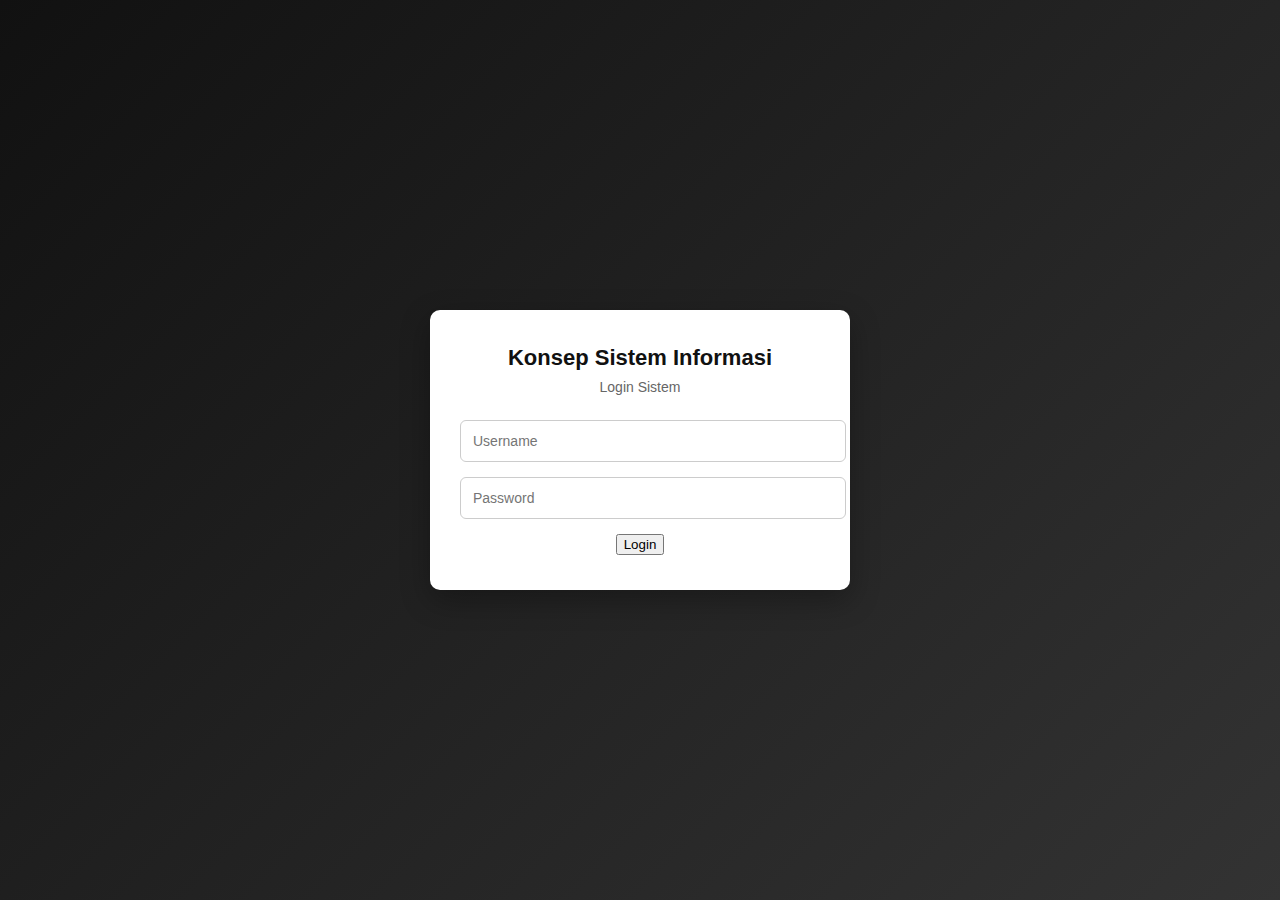
<file: index.html>
<!DOCTYPE html>
<html lang="id">
  <head>
    <meta charset="UTF-8" />
    <title>Login | Konsep Sistem Informasi</title>
    <link rel="stylesheet" href="assets/css/style.css" />
  </head>
  <body class="login-page">
    <div class="login-container">
      <div class="login-card">
        <h1>Konsep Sistem Informasi</h1>
        <p class="subtitle">Login Sistem</p>
        <form id="loginForm" onsubmit="login(); return false;">
          <input
            type="text"
            id="username"
            placeholder="Username"
            autocomplete="off"
          />
          <input
            type="password"
            id="password"
            placeholder="Password"
            autocomplete="off"
          />
          <button type="submit">Login</button>
        </form>
      </div>
    </div>

    <script src="assets/js/script.js"></script>
    <script>
      /* reset input setiap buka login */
      document.getElementById("loginForm").reset();

      /* kalau sudah login, jangan balik ke login */
      if (localStorage.getItem("login") === "true") {
        window.location.replace("data_diri.html");
      }
    </script>
  </body>
</html>
</file>
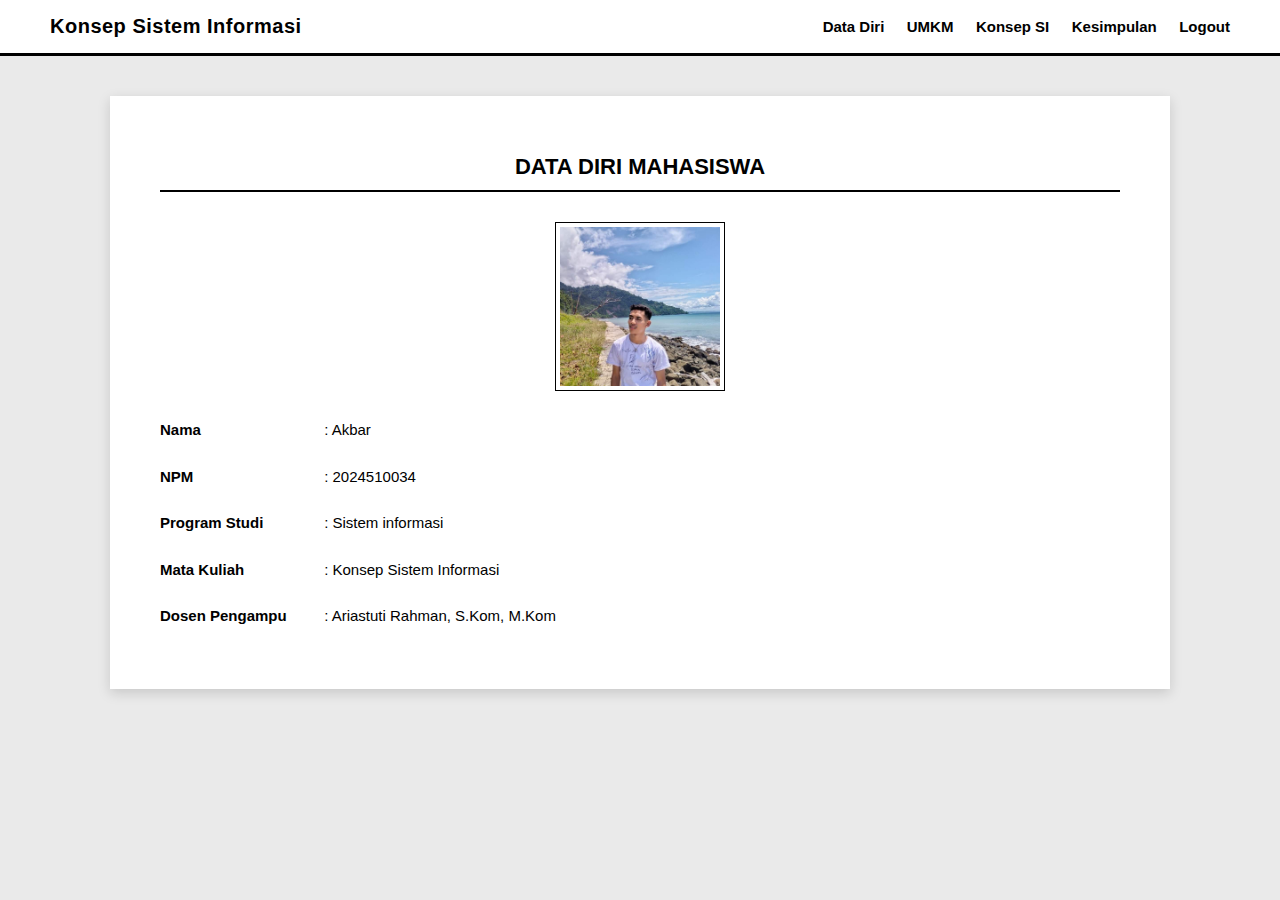
<file: data_diri.html>
<!DOCTYPE html>
<html>
  <head>
    <title>Data Diri - Konsep Sistem Informasi</title>
    
    <link rel="stylesheet" href="assets/css/style.css" />
  </head>
  <body>
    <!-- HEADER -->
    <div class="header">
      <div class="matkul">Konsep Sistem Informasi</div>
      <div class="menu">
        <a href="data_diri.html">Data Diri</a>
        <a href="profil_umkm.html">UMKM</a>
        <a href="konsep_si.html">Konsep SI</a>
        <a href="kesimpulan.html">Kesimpulan</a>
        <a href="index.html">Logout</a>
      </div>
    </div>

    <!-- KONTEN -->
    <div class="container">
      <h2>DATA DIRI MAHASISWA</h2>

      <img src="assets/img/foto.jpeg" alt="Foto Diri" class="foto" />

      <p><b>Nama</b> : Akbar</p>
      <p><b>NPM</b> : 2024510034</p>
      <p><b>Program Studi</b> : Sistem informasi</p>
      <p><b>Mata Kuliah</b> : Konsep Sistem Informasi</p>
      <p><b>Dosen Pengampu</b> : Ariastuti Rahman, S.Kom, M.Kom</p>
    </div>
    
    <script src="assets/js/script.js"></script>
  </body>
</html>
</file>
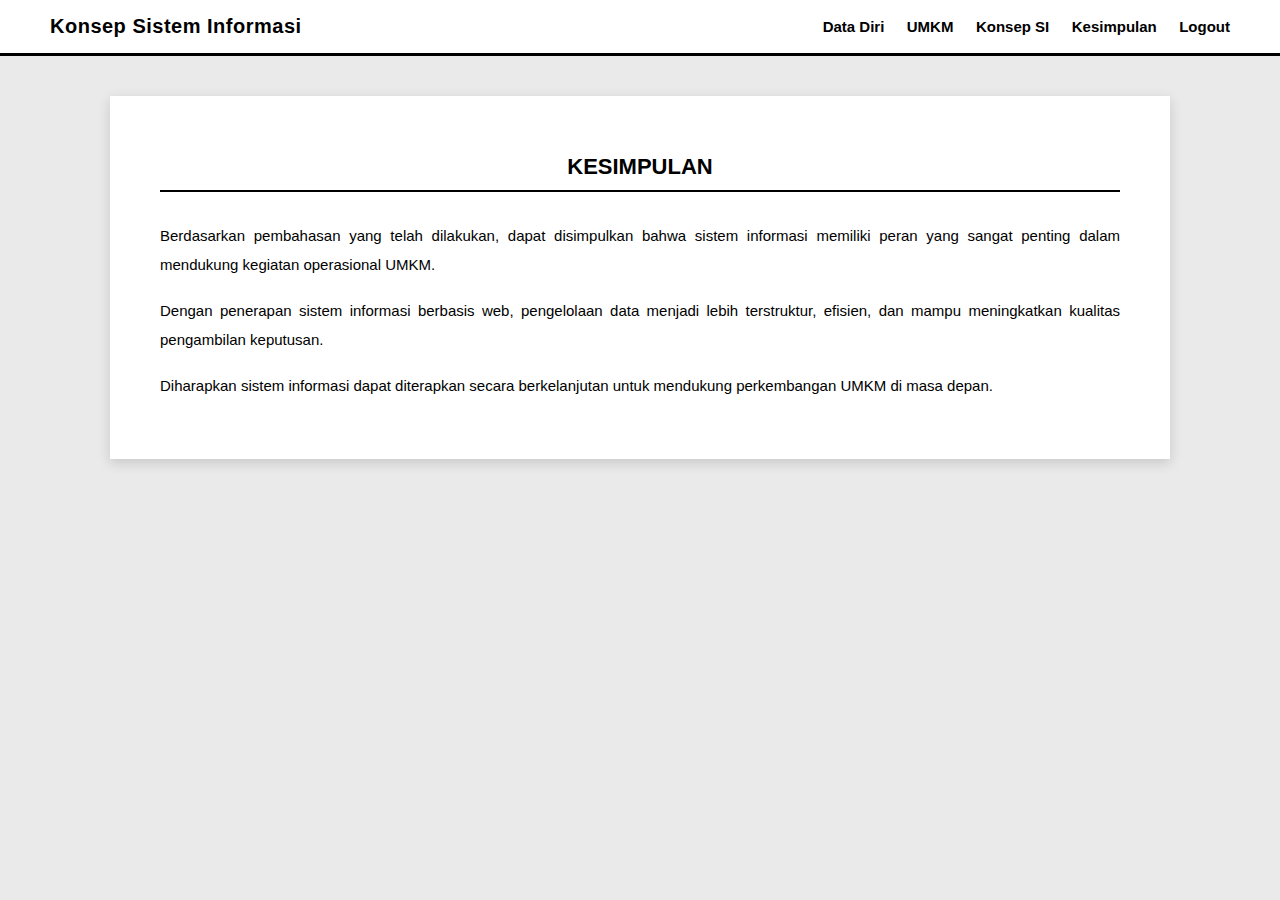
<file: kesimpulan.html>
<!DOCTYPE html>
<html>
<head>
    <title>Kesimpulan</title>
    
    <link rel="stylesheet" href="assets/css/style.css">
</head>
<body>
<!-- HEADER -->
<div class="header">
    <div class="matkul">Konsep Sistem Informasi</div>
    <div class="menu">
        <a href="data_diri.html">Data Diri</a>
        <a href="profil_umkm.html">UMKM</a>
        <a href="konsep_si.html">Konsep SI</a>
        <a href="kesimpulan.html">Kesimpulan</a>
        <a href="index.html">Logout</a>
    </div>
</div>

<div class="container">
    <h2>KESIMPULAN</h2>

    <p>
        Berdasarkan pembahasan yang telah dilakukan, dapat disimpulkan bahwa sistem
        informasi memiliki peran yang sangat penting dalam mendukung kegiatan
        operasional UMKM.
    </p>

    <p>
        Dengan penerapan sistem informasi berbasis web, pengelolaan data menjadi lebih
        terstruktur, efisien, dan mampu meningkatkan kualitas pengambilan keputusan.
    </p>

    <p>
        Diharapkan sistem informasi dapat diterapkan secara berkelanjutan untuk
        mendukung perkembangan UMKM di masa depan.
    </p>
</div>
<script src="assets/js/script.js"></script>
</body>
</html>
</file>
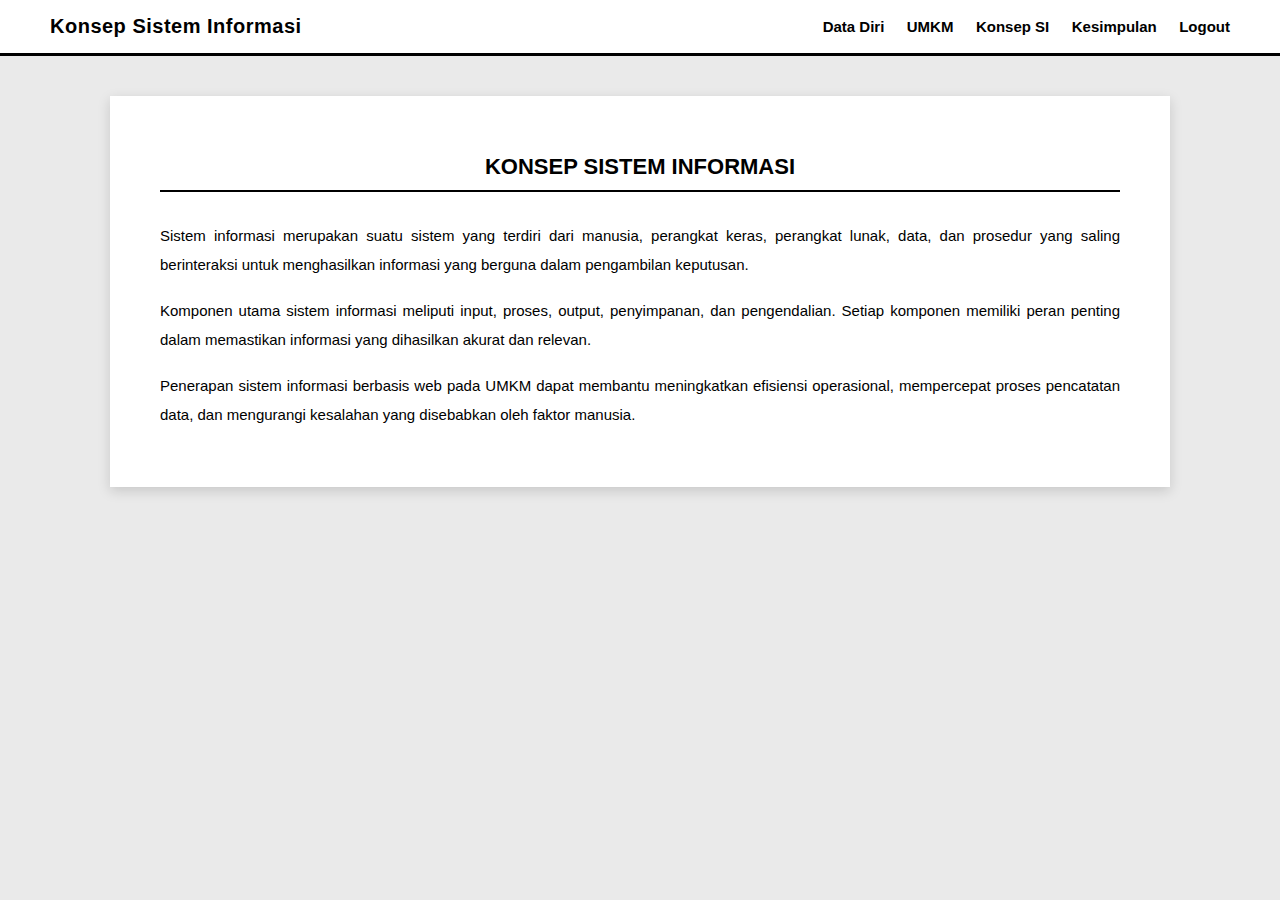
<file: konsep_si.html>
<!DOCTYPE html>
<html>
<head>
    <title>Konsep Sistem Informasi</title>
    
    <link rel="stylesheet" href="assets/css/style.css">
</head>
<body>

<!-- HEADER -->
<div class="header">
    <div class="matkul">Konsep Sistem Informasi</div>
    <div class="menu">
        <a href="data_diri.html">Data Diri</a>
        <a href="profil_umkm.html">UMKM</a>
        <a href="konsep_si.html">Konsep SI</a>
        <a href="kesimpulan.html">Kesimpulan</a>
        <a href="index.html">Logout</a>
    </div>
</div>

<div class="container">
    <h2>KONSEP SISTEM INFORMASI</h2>

    <p>
        Sistem informasi merupakan suatu sistem yang terdiri dari manusia, perangkat
        keras, perangkat lunak, data, dan prosedur yang saling berinteraksi untuk
        menghasilkan informasi yang berguna dalam pengambilan keputusan.
    </p>

    <p>
        Komponen utama sistem informasi meliputi input, proses, output, penyimpanan,
        dan pengendalian. Setiap komponen memiliki peran penting dalam memastikan
        informasi yang dihasilkan akurat dan relevan.
    </p>

    <p>
        Penerapan sistem informasi berbasis web pada UMKM dapat membantu meningkatkan
        efisiensi operasional, mempercepat proses pencatatan data, dan mengurangi
        kesalahan yang disebabkan oleh faktor manusia.
    </p>
</div>
<script src="assets/js/script.js"></script>
</body>
</html>
</file>
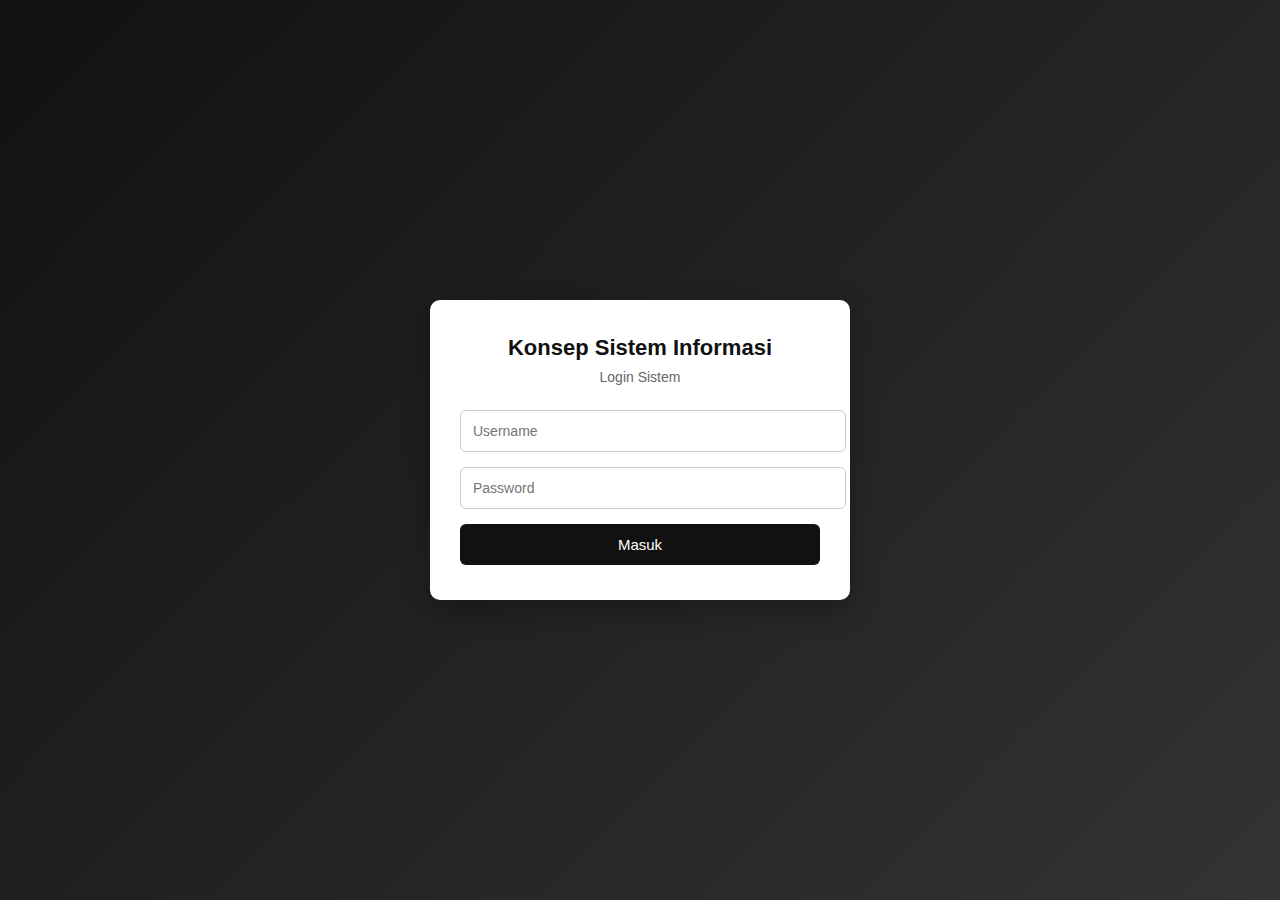
<file: login.html>
<!DOCTYPE html>
<html lang="id">
<head>
    <meta charset="UTF-8">
    <title>Login | Konsep Sistem Informasi</title>
    <link rel="stylesheet" href="assets/css/style.css">
</head>
<body class="login-page">

<div class="login-container">
    <div class="login-card">
        <h1>Konsep Sistem Informasi</h1>
        <p class="subtitle">Login Sistem</p>

        <input type="text" id="username" placeholder="Username">
        <input type="password" id="password" placeholder="Password">

        <button type="button" onclick="login()" class="btn-login">
            Masuk
        </button>

    </div>
</div>

<script src="assets/js/script.js"></script>
</body>
</html>
</file>
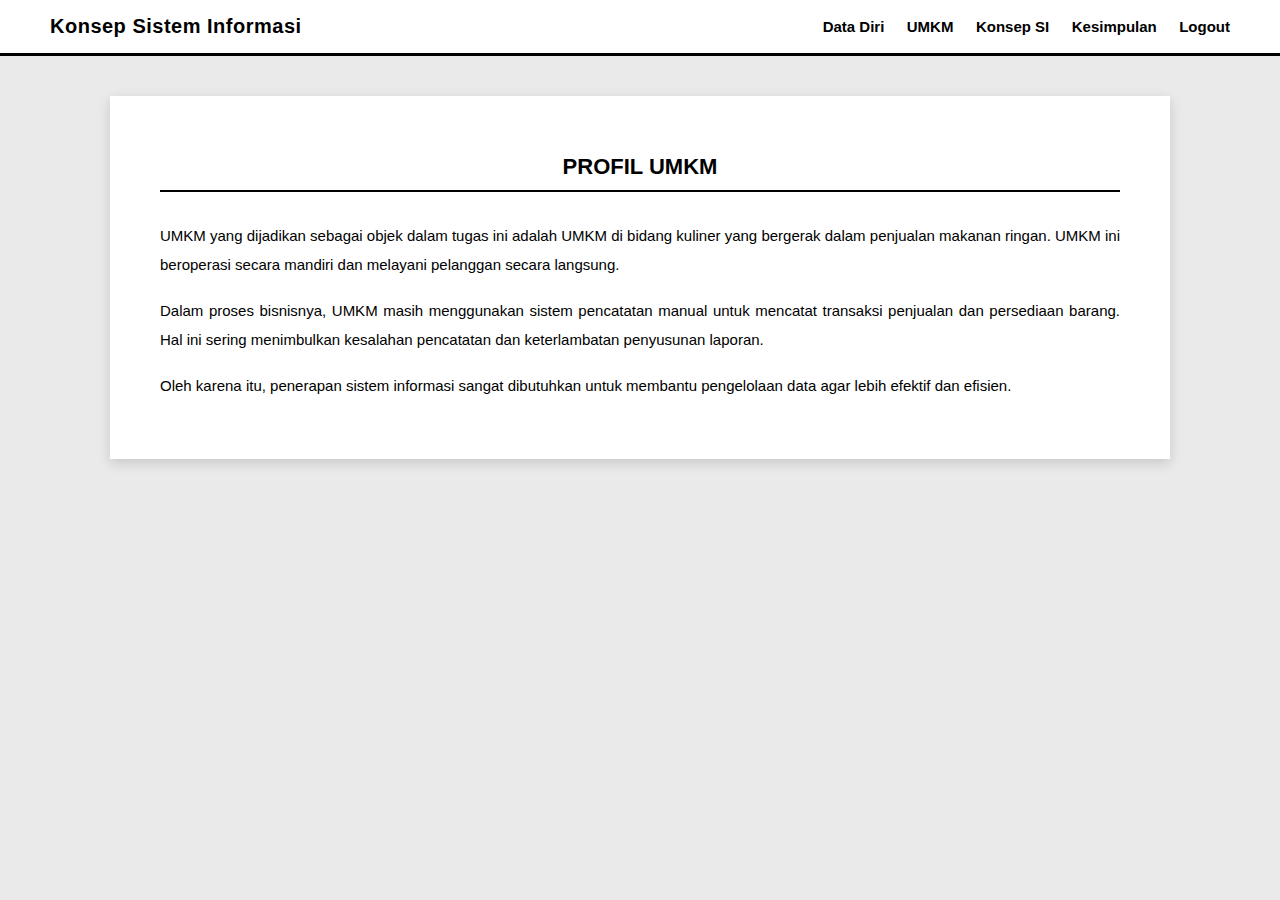
<file: profil_umkm.html>
<!DOCTYPE html>
<html>
<head>
    <title>Profil UMKM</title>
    
    <link rel="stylesheet" href="assets/css/style.css">
</head>
<body>

<!-- HEADER -->
<div class="header">
    <div class="matkul">Konsep Sistem Informasi</div>
    <div class="menu">
        <a href="data_diri.html">Data Diri</a>
        <a href="profil_umkm.html">UMKM</a>
        <a href="konsep_si.html">Konsep SI</a>
        <a href="kesimpulan.html">Kesimpulan</a>
        <a href="index.html">Logout</a>
    </div>
</div>

<div class="container">
    <h2>PROFIL UMKM</h2>

    <p>
        UMKM yang dijadikan sebagai objek dalam tugas ini adalah UMKM di bidang kuliner
        yang bergerak dalam penjualan makanan ringan. UMKM ini beroperasi secara mandiri
        dan melayani pelanggan secara langsung.
    </p>

    <p>
        Dalam proses bisnisnya, UMKM masih menggunakan sistem pencatatan manual untuk
        mencatat transaksi penjualan dan persediaan barang. Hal ini sering menimbulkan
        kesalahan pencatatan dan keterlambatan penyusunan laporan.
    </p>

    <p>
        Oleh karena itu, penerapan sistem informasi sangat dibutuhkan untuk membantu
        pengelolaan data agar lebih efektif dan efisien.
    </p>
</div>
<script src="assets/js/script.js"></script>
</body>
</html>
</file>
<file: assets/css/style.css>
/* RESET DASAR */
body {
    margin: 0;
    padding: 0;
    font-family: Arial, Helvetica, sans-serif;
    background-color: #eaeaea;
    color: #000;
}


/* HEADER */
.header {
    display: flex;
    justify-content: space-between;
    align-items: center;
    background-color: #ffffff;
    padding: 15px 50px;
    border-bottom: 3px solid #000;
}

.matkul {
    font-size: 20px;
    font-weight: bold;
    letter-spacing: 0.5px;
}

.menu a {
    margin-left: 18px;
    text-decoration: none;
    font-size: 15px;
    font-weight: bold;
    color: #000;
}

.menu a:hover {
    text-decoration: underline;
}

/* KONTEN UTAMA */
.container {
    width: 75%;
    background-color: #ffffff;
    margin: 40px auto;
    padding: 40px 50px;
    box-shadow: 0 4px 12px rgba(0,0,0,0.15);
}

/* JUDUL HALAMAN */
.container h2 {
    text-align: center;
    font-size: 22px;
    text-transform: uppercase;
    margin-bottom: 30px;
    border-bottom: 2px solid #000;
    padding-bottom: 10px;
}

/* PARAGRAF MAKALAH */
.container p {
    font-size: 15px;
    line-height: 1.9;
    text-align: justify;
    margin-bottom: 18px;
}

/* FOTO DATA DIRI */
.foto {
    display: block;
    margin: 0 auto 25px auto;
    width: 160px;
    border: 1px solid #000;
    padding: 4px;
}

button.btn {
    width: 100%;
    border: none;
    cursor: pointer;
    font-size: 15px;
}

/* ===== LOGIN PAGE ===== */

.login-page {
    background: linear-gradient(135deg, #111, #333);
    height: 100vh;
    display: flex;
    justify-content: center;
    align-items: center;
}

.login-container {
    width: 100%;
    max-width: 420px;
    padding: 20px;
}

.login-card {
    background: #fff;
    padding: 35px 30px;
    border-radius: 10px;
    text-align: center;
    box-shadow: 0 10px 30px rgba(0,0,0,0.3);
}

.login-card h1 {
    margin: 0;
    font-size: 22px;
    color: #111;
}

.subtitle {
    margin: 8px 0 25px;
    color: #666;
    font-size: 14px;
}

.login-card input {
    width: 100%;
    padding: 12px;
    margin-bottom: 15px;
    border-radius: 6px;
    border: 1px solid #ccc;
    font-size: 14px;
}

.login-card input:focus {
    outline: none;
    border-color: #111;
}

.btn-login {
    width: 100%;
    padding: 12px;
    background: #111;
    color: #fff;
    border: none;
    border-radius: 6px;
    font-size: 15px;
    cursor: pointer;
}

.btn-login:hover {
    background: #333;
}

.hint {
    margin-top: 20px;
    font-size: 12px;
    color: #888;
}


/* DATA DIRI */
.container p b {
    display: inline-block;
    width: 160px;
}

/* RESPONSIVE SEDERHANA */
@media screen and (max-width: 768px) {
    .container {
        width: 90%;
        padding: 30px;
    }

    .header {
        flex-direction: column;
        align-items: flex-start;
    }

    .menu {
        margin-top: 10px;
    }

    .menu a {
        margin-left: 0;
        margin-right: 15px;
    }
}
</file>
